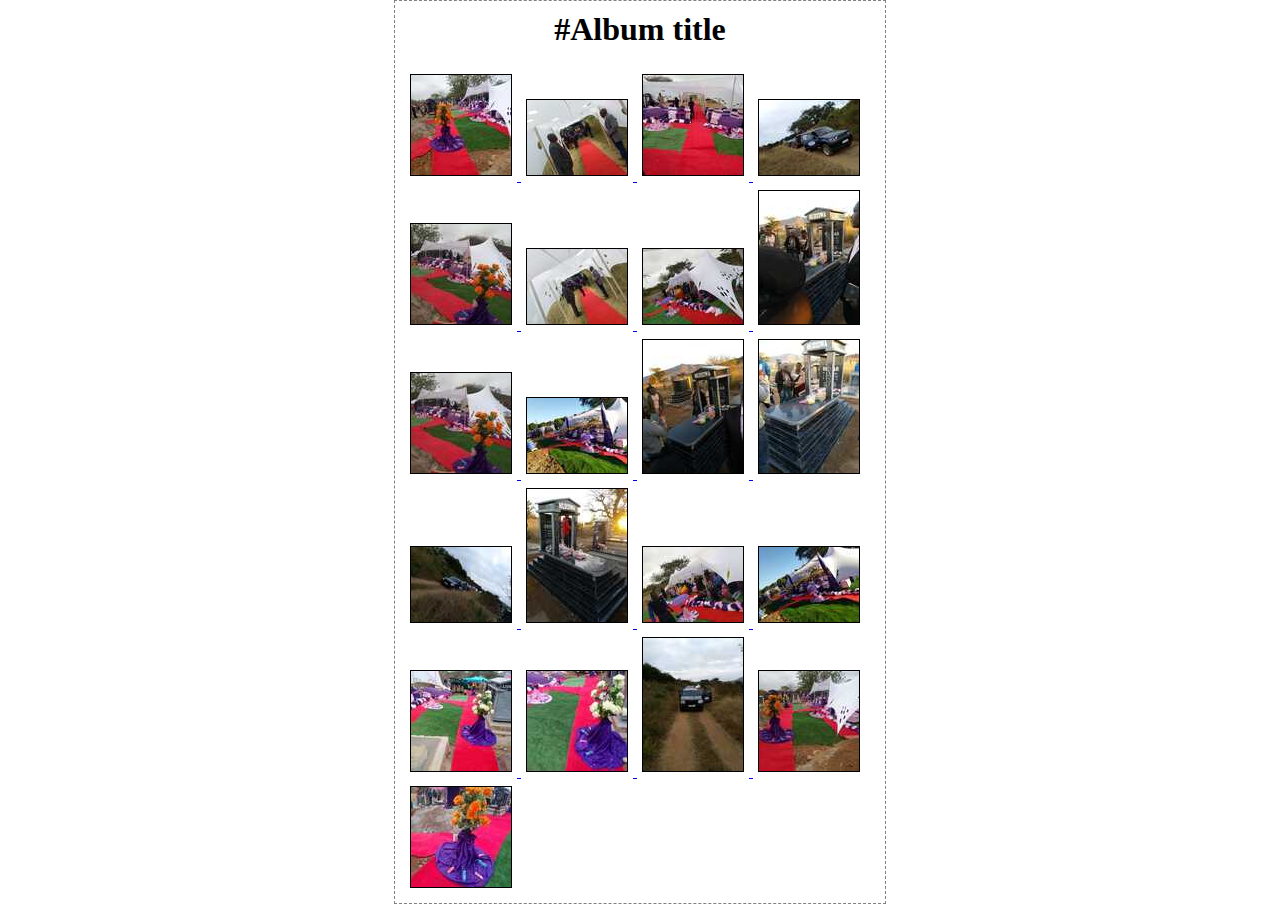
<file: PFS/pictures/index.html>
<html>
<head>
<style>
body {
  width:470px;
  margin:auto;
  border: 1px dashed grey;
  padding:10px;
}
img {
  margin:5px;
  border: 1px solid black;
}
</style>
</head>
<body>
<center><h1> #Album title </h1></center>
<p>
<a href="i1.jpg" ><img src="thumbs/i1.jpg" title="i1.jpg" /></
a>
<a href="i10.jpg" ><img src="thumbs/i10.jpg" title="i10.jpg" /></
a>
<a href="i11.jpg" ><img src="thumbs/i11.jpg" title="i11.jpg" /></
a>
<a href="i12.jpg" ><img src="thumbs/i12.jpg" title="i12.jpg" /></
a>
<a href="i13.jpg" ><img src="thumbs/i13.jpg" title="i13.jpg" /></
a>
<a href="i14.jpg" ><img src="thumbs/i14.jpg" title="i14.jpg" /></
a>
<a href="i15.jpg" ><img src="thumbs/i15.jpg" title="i15.jpg" /></
a>
<a href="i16.jpg" ><img src="thumbs/i16.jpg" title="i16.jpg" /></
a>
<a href="i17.jpg" ><img src="thumbs/i17.jpg" title="i17.jpg" /></
a>
<a href="i18.jpg" ><img src="thumbs/i18.jpg" title="i18.jpg" /></
a>
<a href="i19.jpg" ><img src="thumbs/i19.jpg" title="i19.jpg" /></
a>
<a href="i2.jpg" ><img src="thumbs/i2.jpg" title="i2.jpg" /></
a>
<a href="i20.jpg" ><img src="thumbs/i20.jpg" title="i20.jpg" /></
a>
<a href="i21.jpg" ><img src="thumbs/i21.jpg" title="i21.jpg" /></
a>
<a href="i3.jpg" ><img src="thumbs/i3.jpg" title="i3.jpg" /></
a>
<a href="i4.jpg" ><img src="thumbs/i4.jpg" title="i4.jpg" /></
a>
<a href="i5.jpg" ><img src="thumbs/i5.jpg" title="i5.jpg" /></
a>
<a href="i6.jpg" ><img src="thumbs/i6.jpg" title="i6.jpg" /></
a>
<a href="i7.jpg" ><img src="thumbs/i7.jpg" title="i7.jpg" /></
a>
<a href="i8.jpg" ><img src="thumbs/i8.jpg" title="i8.jpg" /></
a>
<a href="i9.jpg" ><img src="thumbs/i9.jpg" title="i9.jpg" /></
a>
</p>
</body>
</html>
</file>
